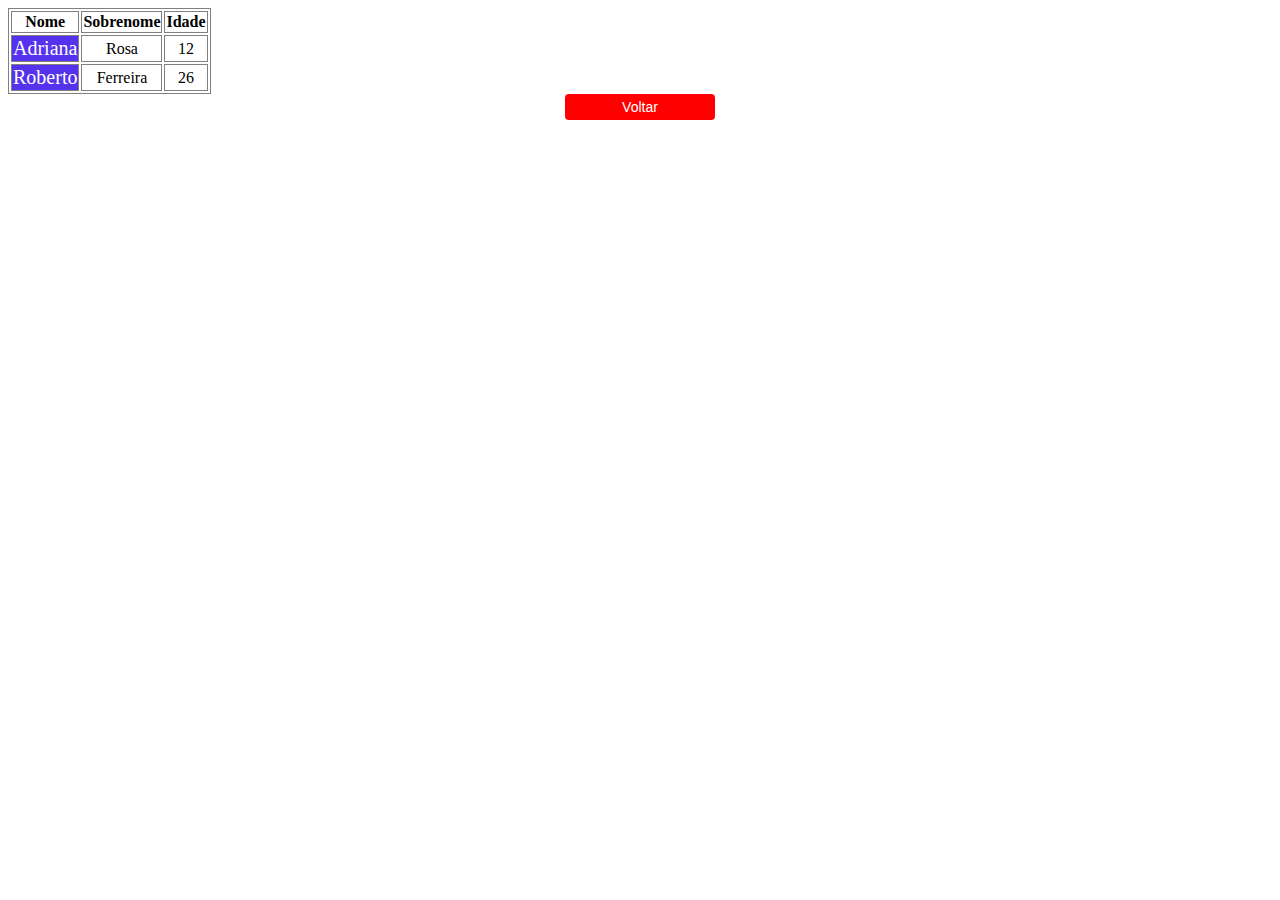
<file: Exercicios/exer3.html>
<!DOCTYPE html>
<html>

<head>
    <title>Exercício 3</title>
    <meta charset="UTF-8">
    <link rel="stylesheet " type="text/css " href="css/style1_5.css " />

    <style>
        body {
            text-align: center;
        }

        table,
        table td,
        table th {
            text-align: center;
            border: 1px solid gray;
        }

        tr>td:first-child {
            background-color: #5533ee;
            color: white;
            font-size: 20px;
        }
    </style>
</head>

<body>
    <div class="container">
        <table>
            <tr>
                <th>Nome</th>
                <th>Sobrenome</th>
                <th>Idade</th>
            </tr>
            <tr>
                <td>Adriana</td>
                <td>Rosa</td>
                <td>12</td>
            </tr>
            <tr>
                <td>Roberto</td>
                <td>Ferreira</td>
                <td>26</td>
            </tr>

        </table>
    </div>
    <a href="index.html"><input class="buttonVoltar" type="button" value="Voltar"></a>
</body>

</html>
</file>
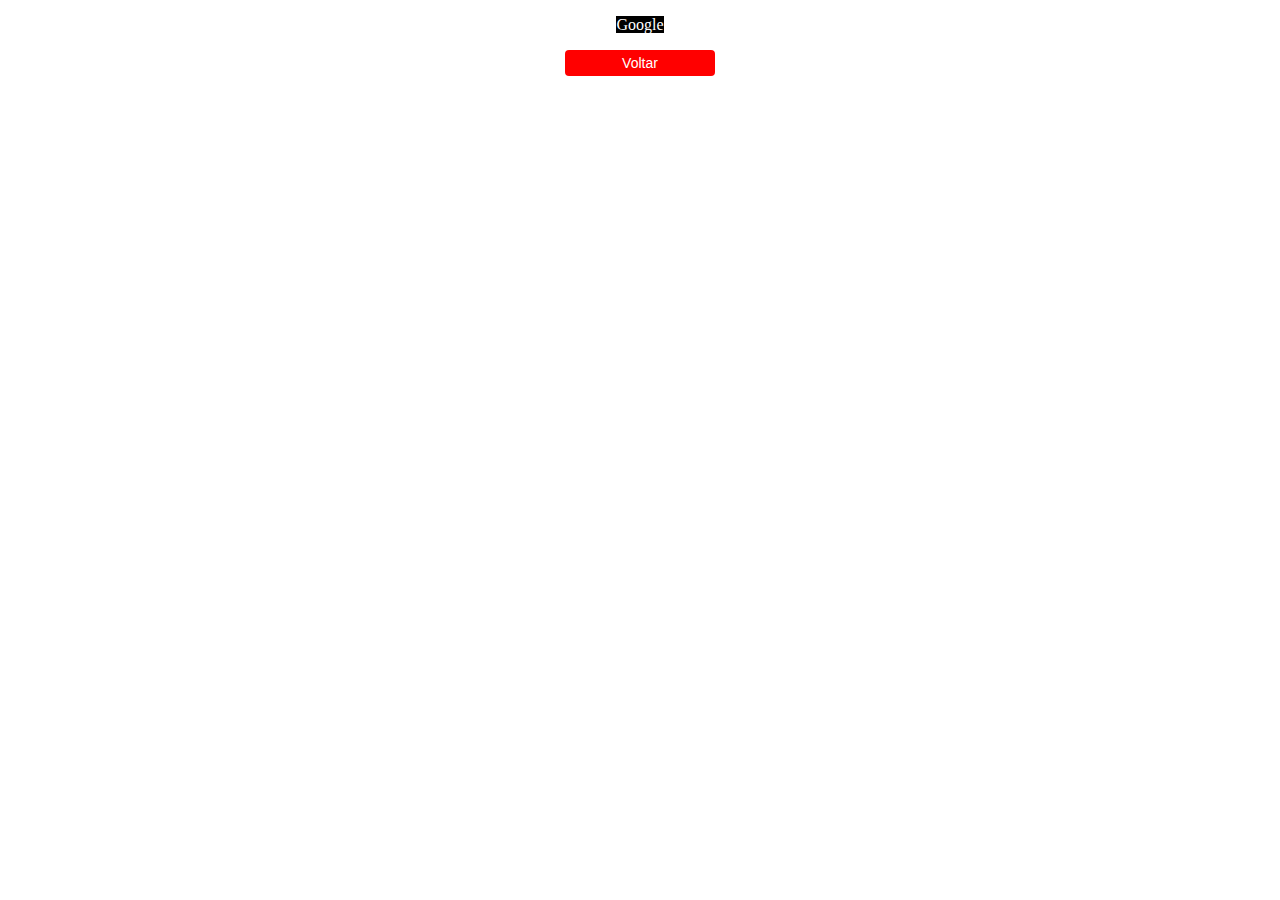
<file: Exercicios/exer4.html>
<!DOCTYPE html>
<html>

<head>
    <title>Exercício 4</title>
    <meta charset="UTF-8">
    <link rel="stylesheet " type="text/css " href="css/style1_5.css " />
</head>

<body class="bodyAlign">
    <div>
        <p><a href="https://www.google.com">Google</a></p>
        <a href="index.html"><input class="buttonVoltar" type="button" value="Voltar"></a>
    </div>
</body>

</html>
</file>
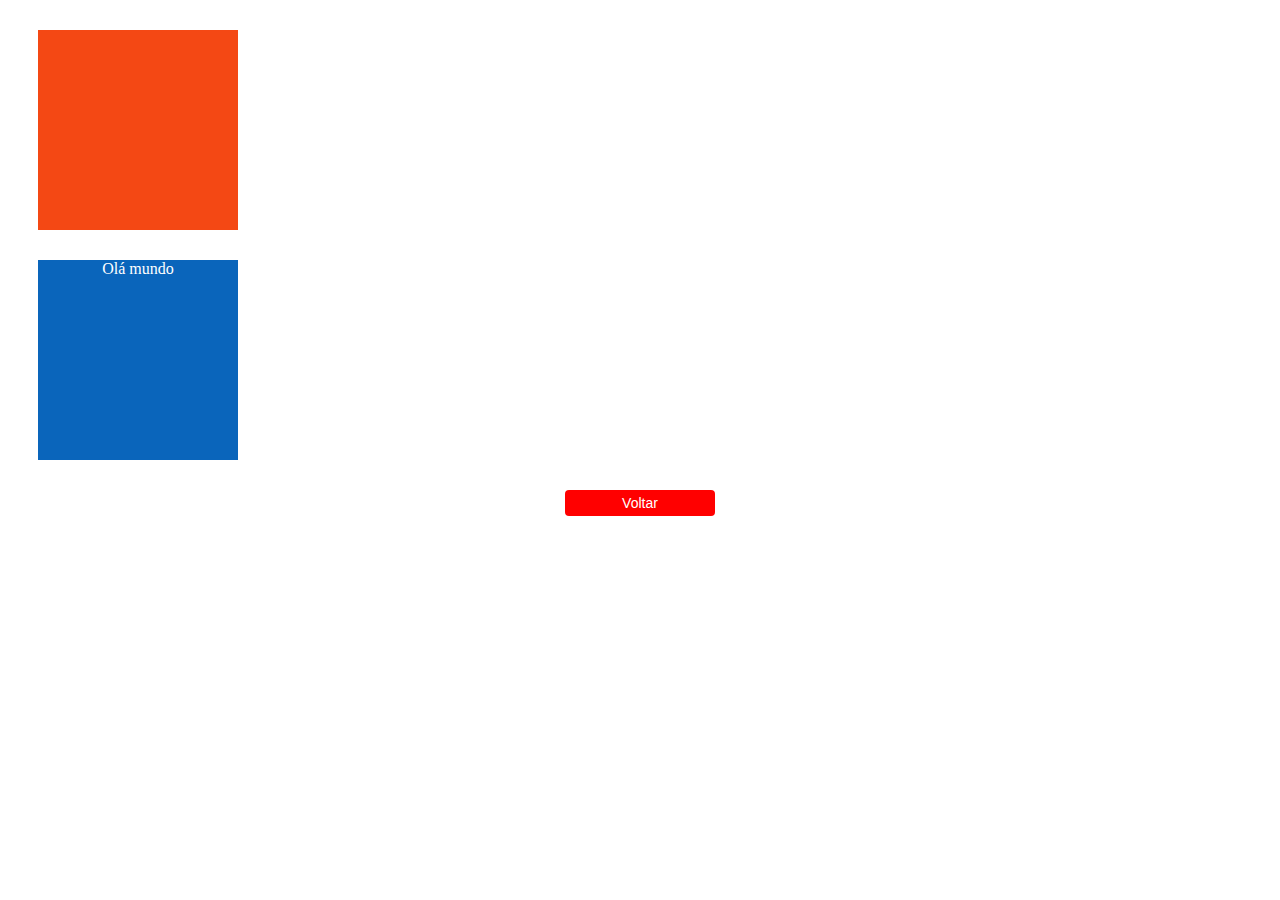
<file: Exercicios/exer5.html>
<!doctype html>
<html>

<head>
    <title>Exercício 5</title>
    <meta charset="UTF-8">
    <link rel="stylesheet " type="text/css " href="css/style1_5.css " />

    <style>
        .container {
            background-color: #0a65bb;
            color: white;
            height: 200px;
            width: 200px;
            margin: 30px
        }

        body>div:first-child {
            background-color: #f44814;
        }
    </style>
</head>

<body class="bodyAlign">
    <div class="container"></div>
    <div class="container">Olá mundo</div>
    <a href="index.html"><input class="buttonVoltar" type="button" value="Voltar"></a>
</body>

</html>
</file>
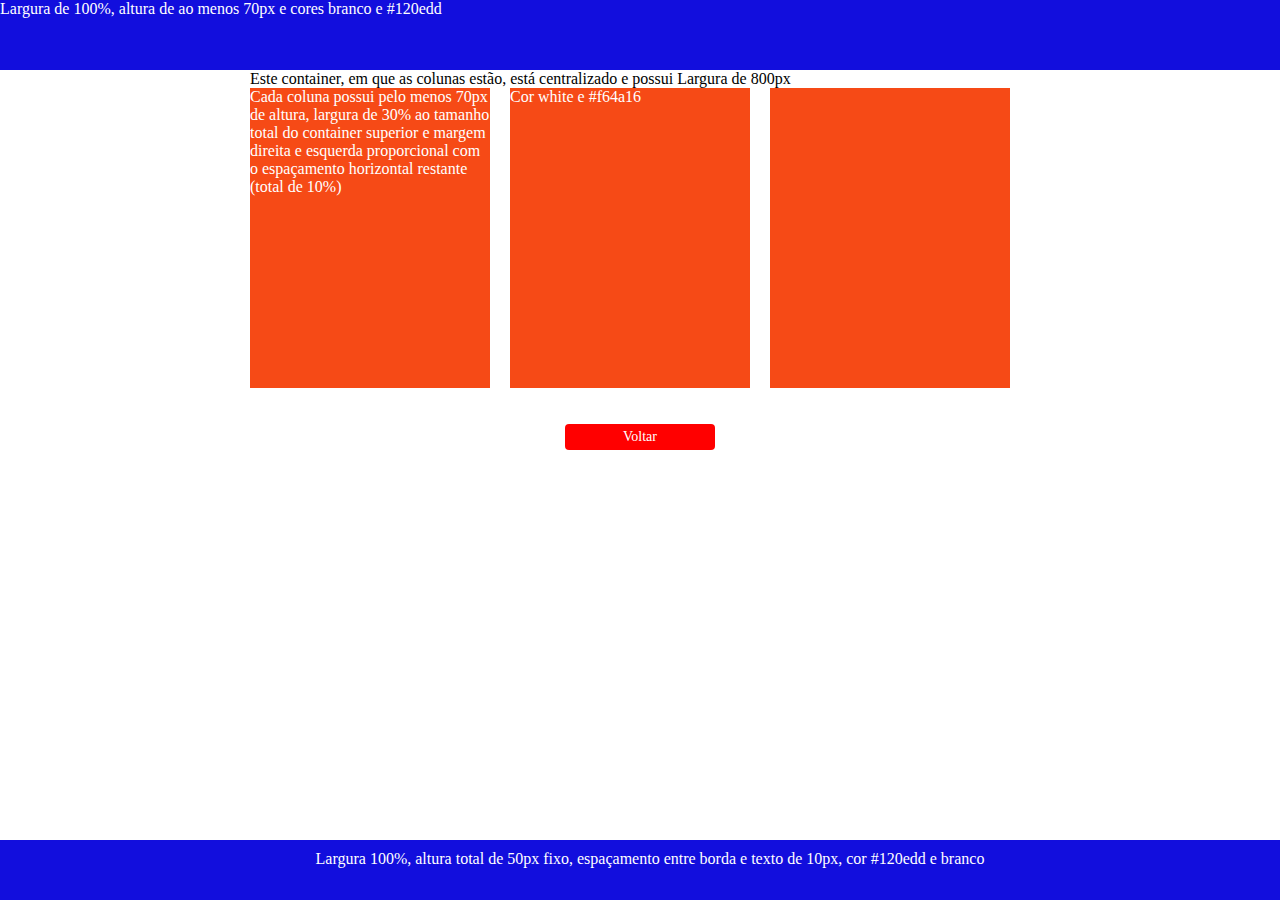
<file: Exercicios/exer6.html>
<!DOCTYPE html>

<head>
    <title>Exercício 6</title>
    <meta charset="UTF-8">
    <meta name="viewport" content="width=device-width, initial-scale=1.0">
    <link rel="stylesheet " type="text/css " href="css/style6_8.css">
    <link href="css/normalize.css" rel="stylesheet">

    <style>
        .buttonVoltar {
            width: 150px;
            color: white;
            background-color: red;
            border: none;
            font-size: 14px;
            padding: 5px 0 5px 0;
            margin-bottom: 10px;
            border-radius: 4px 4px 4px 4px;
        }
    </style>
</head>

<body class="bodySeis">
    <header class="cabecalhoSeis">
        Largura de 100%, altura de ao menos 70px e cores branco e #120edd
    </header>
    <section class="contentSeis">
        <div class="titleSeis">
            Este container, em que as colunas estão, está centralizado e possui Largura de 800px
        </div>
        <div class="barraSeis">
            Cada coluna possui pelo menos 70px de altura, largura de 30% ao tamanho total do container
            superior e margem direita e esquerda proporcional com o espaçamento horizontal restante
            (total de 10%)
        </div>
        <div class="barraSeis">
            Cor white e #f64a16
        </div>
        <div class="barraSeis">
        </div>
    </section>
    <footer class="rodapeSeis">
        Largura 100%, altura total de 50px fixo, espaçamento entre borda e texto de 10px, cor #120edd e branco
    </footer>
    <br><br>
    <div class="buttonAlign">
        <a href="index.html"><input class="buttonVoltar" type="button" value="Voltar"></a>
    </div>
</body>

</html>
</file>
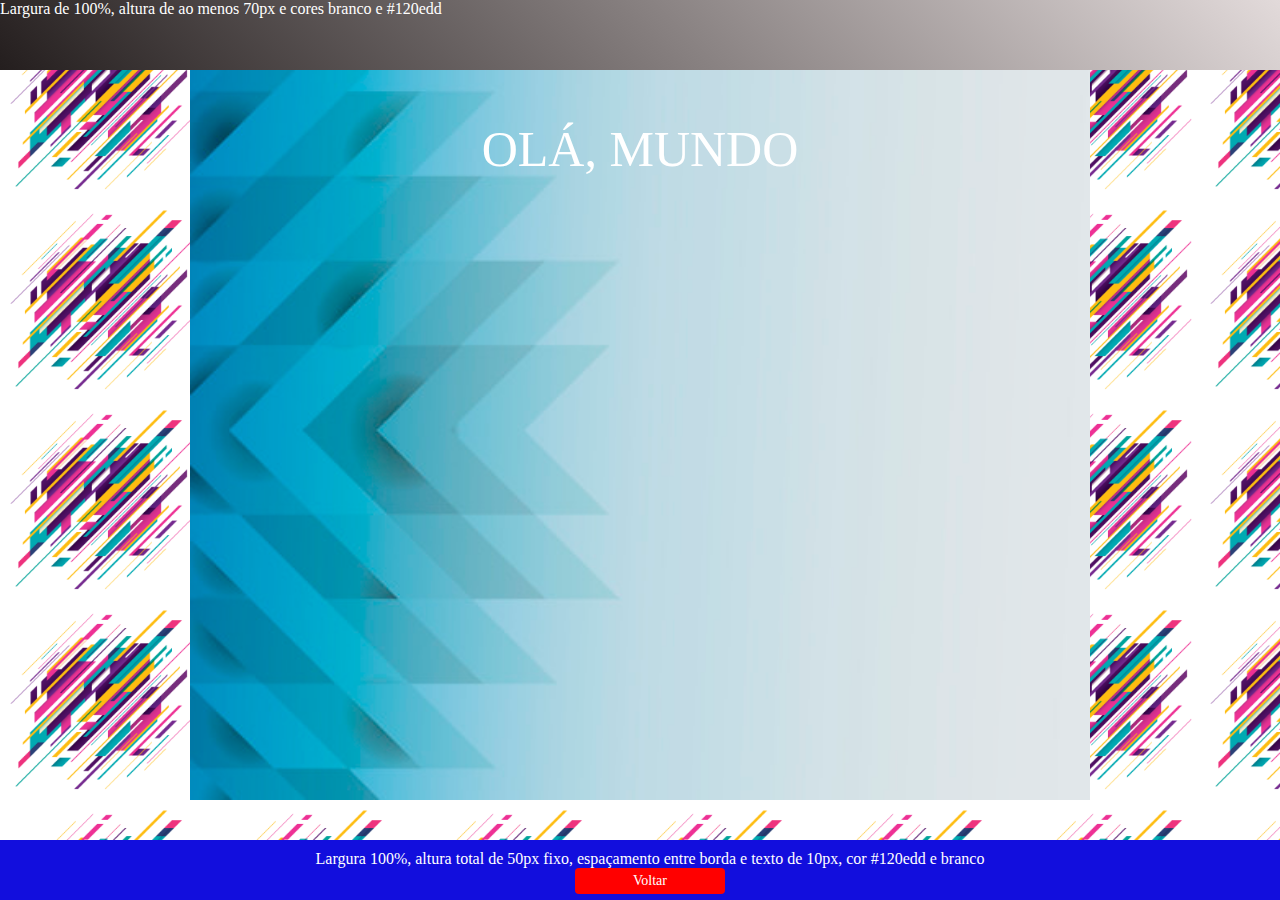
<file: Exercicios/exer7.html>
<!DOCTYPE html>

<head>
    <title>Exercício 7</title>
    <meta charset="UTF-8">
    <meta name="viewport" content="width=device-width, initial-scale=1.0">
    <link rel="stylesheet " type="text/css " href="css/style6_8.css " />
    <link href="css/normalize.css" rel="stylesheet">

    <style>
        .buttonVoltar {
            width: 150px;
            color: white;
            background-color: red;
            border: none;
            font-size: 14px;
            padding: 5px 0 5px 0;
            margin-bottom: 10px;
            border-radius: 4px 4px 4px 4px;
        }
    </style>
</head>

<body class="bodySete">
    <header class="cabecalhoSete">
        Largura de 100%, altura de ao menos 70px e cores branco e #120edd

    </header>
    <div class="contentSete">
        <div class="titleSete">
            Olá, Mundo
        </div>
    </div>
    <footer class="rodapeSete">
        Largura 100%, altura total de 50px fixo, espaçamento entre borda e texto de 10px, cor #120edd e branco
        <br>
        <a href="index.html"><input class="buttonVoltar" type="button" value="Voltar"></a>
    </footer>

</body>

</html>
</file>
<file: Exercicios/css/style1_5.css>
/* Exercício 1 e 2*/

.buttonVoltar {
    
    width: 150px;
    color: white;
    background-color: red;
    border: none;
    font-size: 14px;
    padding: 5px 0 5px 0;
    margin-bottom: 10px;
    border-radius: 4px 4px 4px 4px;
}

.textoExemplo {
    margin-top: 5px;
    text-align: center;
    width: 100%;
}

.content {
    max-width: max-content;
    margin: 0 auto;
}

.content>div {
    float: left;
    margin-right: 5px;
}

.content div>div {
    position: relative;
    right: 100px;
    text-align: center;
}

.bodyAlign{
    text-align: center;
}

a:link {
    color: #FFF;
    text-decoration: none;
    background-color: black;
    
}

a:visited {
    background-color: pink;
    color: red;
}

a:hover {
    background-color: green;
}
</file>
<file: Exercicios/css/style6_8.css>
/* Exercício 6 */

.bodySeis {
    color: white;
    font-family: Cambria, Cochin, Georgia, Times, 'Times New Roman', serif;
}

.cabecalhoSeis {
    width: 100%;
    min-height: 70px;
    background-color: #120edd;
}

.contentSeis {
    width: 800px;
    margin: 0 auto;
    display: flex;
    position: relative;
    flex-direction: row;
    align-content: space-between;
    color: black;
    flex-wrap: wrap;
}

.titleSeis {
    margin-left: 10px;
    width: 100%;
}

.barraSeis {
    display: flex;
    position: relative;
    width: 30%;
    min-height: 300px;
    margin: 0 10px;
    background-color: #f64a16;
    color: white;
    content: "";
}

.buttonAlign {
    text-align: center;
}

.rodapeSeis {
    width: 100%;
    height: 40px;
    text-align: center;
    padding: 10px;
    background-color: #120edd;
    position: fixed;
    bottom: 0;
}

/* Exercício 7 */

.bodySete {
    color: white;
    font-family: Cambria, Cochin, Georgia, Times, 'Times New Roman', serif;
}

.bodySete {
    background-image: url("../img/background-image.png");
    background-size: 200px;
}

.cabecalhoSete {
    width: 100%;
    min-height: 70px;
    background: linear-gradient(45deg, #241e1e, #e2dada);
}

.contentSete {
    background-image: url("../img/tag-img.jpg");
    background-size: cover;
    width: 800px;
    height: 70vh;
    padding: 50px;
    margin: 0 auto;
    font-size: 50px;
    text-transform: uppercase;
    font-family: Cambria, Cochin, Georgia, Times, 'Times New Roman', serif;
}

.titleSete {
    width: 100%;
    text-align: center;
}

.rodapeSete {
    width: 100%;
    height: 40px;
    text-align: center;
    padding: 10px;
    background-color: #120edd;
    position: fixed;
    bottom: 0;
}

/* Exercício 8 */

.cabecalho {
    width: 100%;
    height: 40px;
}

.cabecalho .itens {
    float: right;
}

.cabecalho .item {
    font-size: 15px;
    margin: 10px 10px;
    color: #222;
}

.cabecalho img {
    position: relative;
    top: -10x;
}

.cabecalho .item1 {
    margin: 8px 10px;
    position: relative;
    top: -10x;
}

.cabecalho .item2 img {
    margin: 2px 10px;
    position: relative;
    border-radius: 50px 50px 50px 50px;
}

.itens {
    padding: 11px 20px;
    margin: 0;
    position: relative;
    display: flex;
    flex-direction: row;
    list-style: none;
}

.item {
    font-size: 15px;
    margin: 0 10px;
}

.content {
    width: 570px;
    margin: 0 auto;
    align-items: center;
    margin-top: 14vh;
}

.imgGoogle {
    padding-top: 35px;
    padding-bottom: 25px;
    padding-left: 140px;
}

.pesquisa {
    border-radius: 50px;
    color: rgb(173, 173, 173);
    border: 1px solid #7a7a7a40;
    display: flex;
    position: relative;
    align-items: center;
    justify-content: space-between;
    width: 570px;
    height: 45px;
}

.pesquisa-item {
    font-size: 15px;
    padding: 10px 0px;
}

.pesquisa .lupa {
    padding-left: 10px;
    padding-top: 5px;
}

.barra {
    padding-right: 20px;
    margin-bottom: 10px;
}

input {
    border: none;
    width: 60vh;
}

input:focus {
    outline: none;
}

.linhaPesquisa {
    display: flex;
    flex-direction: column;
    position: relative;
    align-items: center;
    margin-top: 30px;
}

.buttonsPesquisa {
    color: #616161;
    font-size: 14px;
}

.buttonOito {
    border: none;
    background-color: #eeeeeebb;
    padding: 10px 15px;
}

.linhaPesquisa .linkLanguage {
    text-decoration: none;
    margin-top: 15px;
    font-size: 13px;
}

.linhaPesquisa {
    padding-top: 40px;
    max-width: max-content;
    margin: 0 auto;
}

.content2 {
    padding-top: 30px;
    max-width: max-content;
    margin: 0 auto;
}

.content2>div {
    float: left;
    margin-right: 5px;
}

.content2 div>div {
    position: relative;
    right: 100px;
    text-align: center;
}

.rodape {
    color: rgba(0, 0, 0, .54);
    width: 100%;
    background-color: #f2f2f2;
    position: fixed;
    bottom: 0;
}

.rodape div {
    height: 50%;
    border-top: 1px solid rgb(209, 208, 208);
    display: flex;
    position: relative;
}

.separacao {
    justify-content: space-between;
}
</file>
